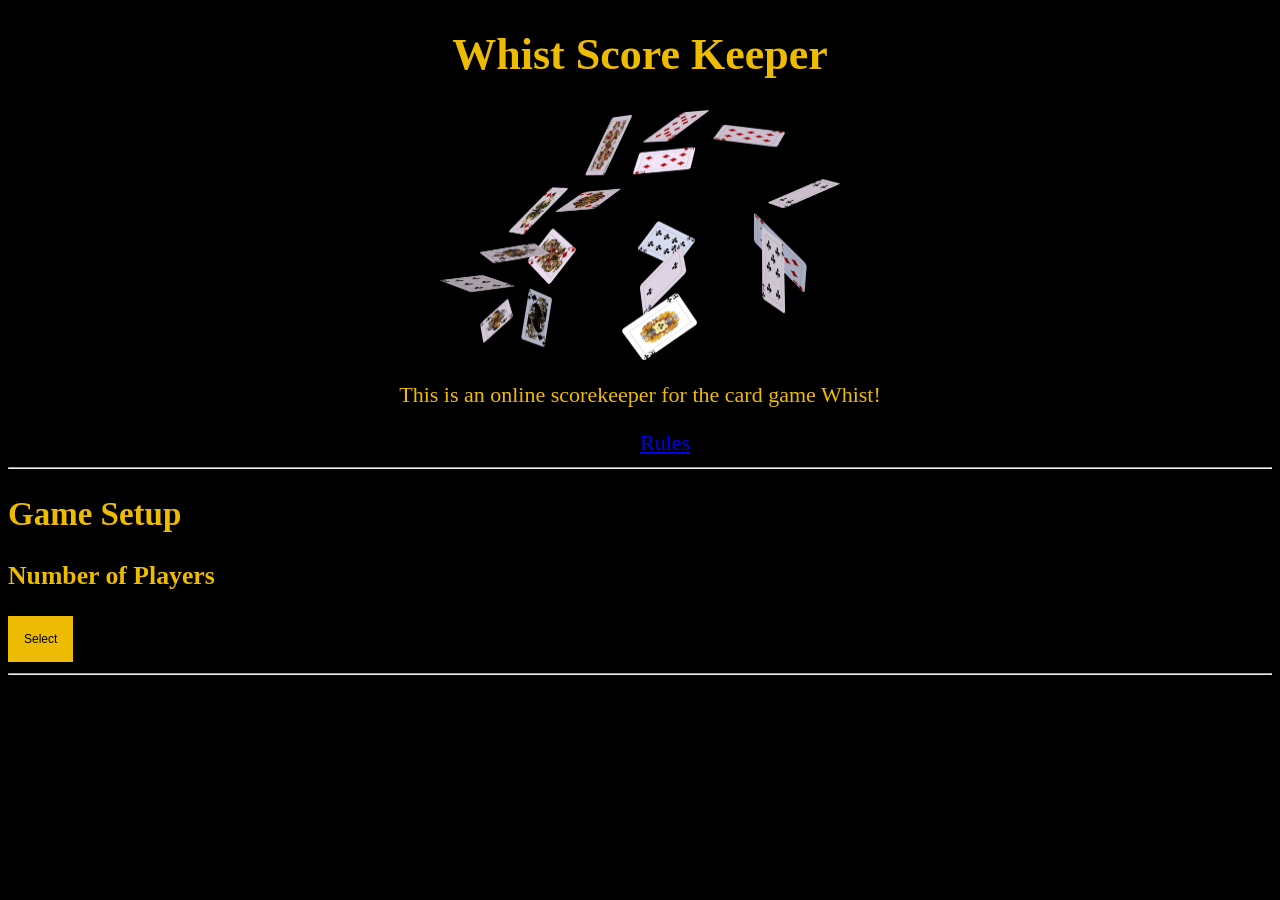
<file: index.html>
<!DOCTYPE HTML>
<html lang="en-US">
    <head>
        <meta charset="UTF-8"> 
        <meta name="Author" content="Stefan Belu">
        <meta name="Date" content="12/21/2025">
        <meta name="Description" content="This site is for scorekeeping for the wist card game">
        <link rel="icon" href="icons/tab-icon.png"
        type="image/x-icon">
        <link rel="stylesheet" href="css/main.css" type="text/css">
        <title>WistScoreKeeper</title>
    </head>
    <body>
        <h1>Whist Score Keeper</h1>
        <img src="icons/Cards-Transparent-Background.png" alt="Cards-Transparent-Background" width="400" height="250">
        <p>This is an online scorekeeper for the card game Whist!</p>
        <div class="topnav">
            <div class="topnav-centered">
                <a href="https://en.wikipedia.org/wiki/Romanian_whist#Rules" class = "active">Rules</a>
            </div>    
        </div>
        <hr>
        <h2>Game Setup</h2>
        <h3>Number of Players</h3>
        <div class="dropdown">
            <button class="dropbtn">Select</button>
            <div class="dropdown-content">
                <a href="names.html?players=3">3</a>
                <a href="names.html?players=4">4</a>
                <a href="names.html?players=5">5</a>
                <a href="names.html?players=6">6</a>
            </div>
        </div>
        <hr> 
    </body> 
</html>
</file>
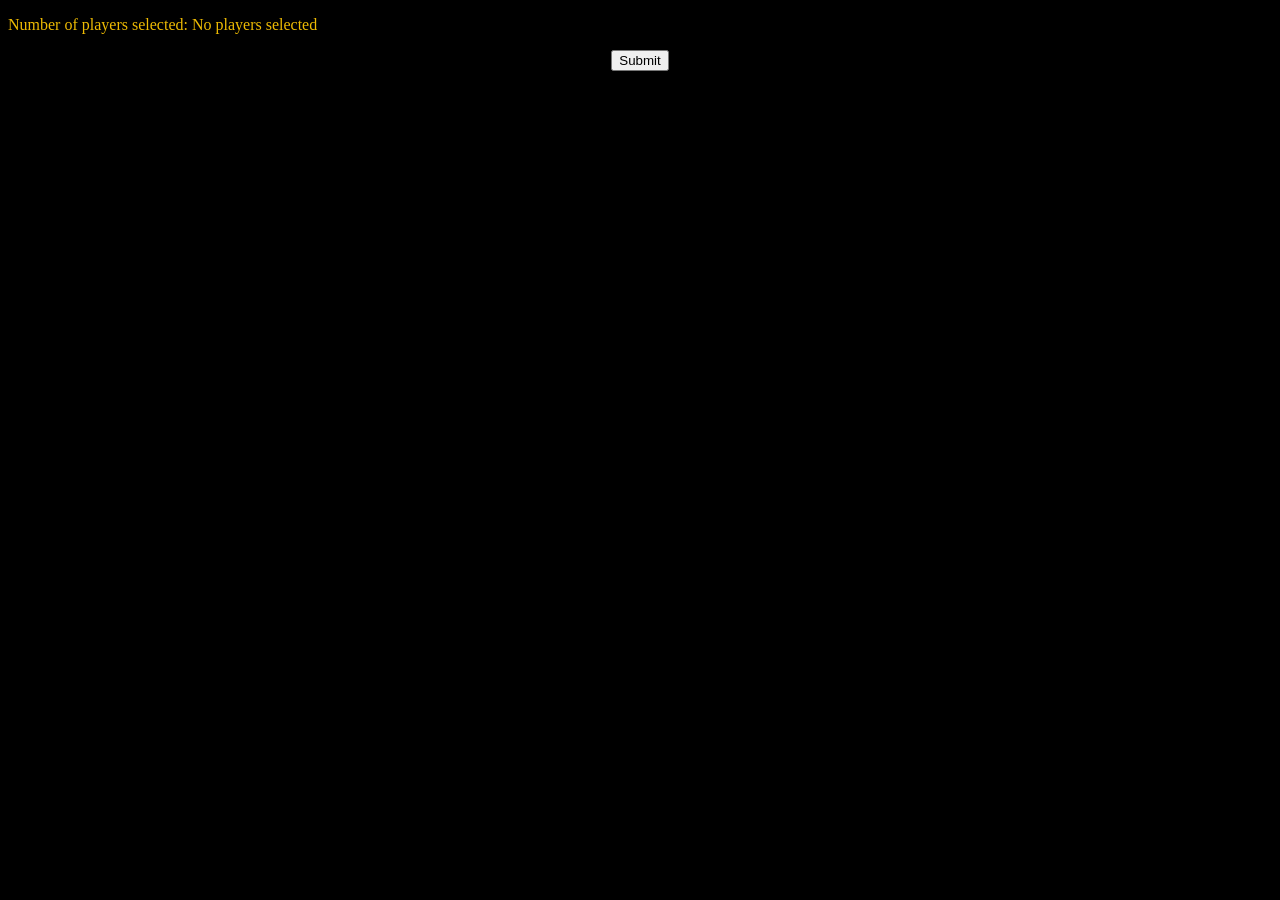
<file: names.html>
<!DOCTYPE HTML>
<html lang="en-US">
    <head>
        <meta charset="UTF-8"> 
        <meta name="Author" content="Stefan Belu">
        <meta name="Date" content="12/21/2025">
        <meta name="Description" content="This site is for scorekeeping for the wist card game">
        <link rel="icon" href="icons/tab-icon.png"
        type="image/x-icon">
        <link rel="stylesheet" href="css/names.css" type="text/css">
        <title>WistScoreKeeper</title>
    </head>
    <body>
        <p>Number of players selected: <span id="playerCount">None</span></p>
        <form id="playerForm">
            <div id="playerNamesContainer"></div>
            <button type="submit">Submit</button>
        </form>
        <script>
            function getQueryParam(param) {
                const urlParams = new URLSearchParams(window.location.search);
                return urlParams.get(param);
            }
            const container = document.getElementById('playerNamesContainer');
            const players = parseInt(getQueryParam('players'), 10);
            if (!isNaN(players)) {
                console.log("Number of players selected:", players);
                document.getElementById("playerCount").textContent = players;
                container.innerHTML = "";
                for (let i = 1; i <= players; i++){
                    const formRow = document.createElement('div');
                    formRow.className = 'form-row';
                    const label = document.createElement("label")
                    label.htmlFor = `playerName${i}`;
                    label.textContent = `Player ${i} Name: `;
                    const br = document.createElement('br')  
                    const input = document.createElement('input');
                    input.type = 'text';
                    input.id = `playerName${i}`;
                    input.name = `playerName${i}`;
                    input.placeholder = `Enter name for Player ${i}`;
                    formRow.appendChild(label);
                    formRow.appendChild(input);
                    formRow.appendChild(br);
                    container.appendChild(formRow);
                }
            } else {
                console.log("No valid number of players selected.");
                document.getElementById("playerCount").textContent = 'No players selected';
                container.innerHTML = "";
            }
            document.getElementById('playerForm').addEventListener('submit', function(event){
                event.preventDefault();
                if (isNaN(players) || players < 1) {
                    alert('Invalid number of players.');
                    return;
                    }
                const params = new URLSearchParams();
                for (let i = 1; i <= players; i++){
                    const input = document.getElementById(`playerName${i}`);
                    if (!input){
                        continue;
                    }
                    const name = input.value.trim();
                    if (!name) {
                        alert(`Please enter a name for Player ${i}`);
                        input.focus();
                        return;
                    }
                    params.append(`player${i}`, name)
                }
                window.location.href = `table.html?${params.toString()}`;
            });
        </script>
    </body>
</html>
</file>
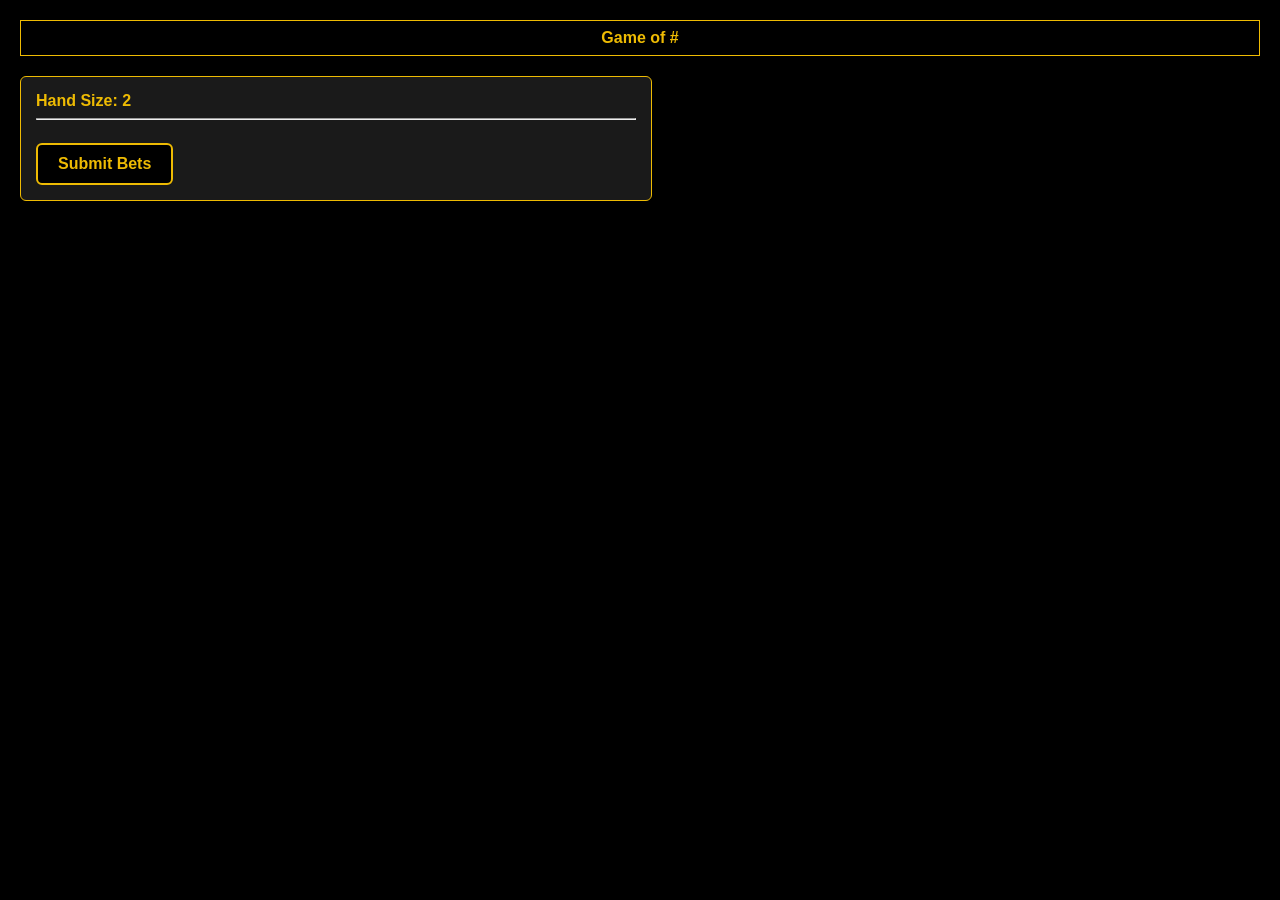
<file: table.html>
<!DOCTYPE html>
<html lang = "en-US">
    <head>
        <meta charset="UTF-8"> 
        <meta name="Author" content="Stefan Belu">
        <meta name="Date" content="12/21/2025">
        <meta name="Description" content="This site is for scorekeeping for the wist card game">
        <link rel="icon" href="icons/tab-icon.png"
        type="image/x-icon">
        <link rel="stylesheet" href="css/table.css" type="text/css">
        <title>WistScoreKeeper</title>
    </head>
    <body>
        <div id="tableContainer">
            <table id="scoreboard" style="width: 100%">
                <thead>
                    <tr id="header-row">
                         <th>Loading...</th>
                    </tr>
                </thead>
                <tbody id="scoreboard-body">
                    <tr id="data-row">
                        <td>    </td>
                    </tr>
                </tbody>   
            </table>
        </div>
        <div id="inputContainer"></div>
        <script>
            function getUrlParams(){
                const urlParams = new URLSearchParams(window.location.search);
                let entries = {};
                for (const[key, value] of urlParams){
                    entries[key] = value
                }
                return entries
            }
            
            const params = getUrlParams();
            const players = [];
            let i = 1;
            while (params[`player${i}`] !== undefined) {
                players.push(params[`player${i}`]);
                i++;
            }

            let roundIndex = 0;
            const roundScheme = Array(players.length).fill(1).concat([2,3,4,5,6,7], Array(players.length).fill(8),[7,6,5,4,3,2], Array(players.length).fill(1))

            function buildScoreBoard(){
                const header_row = document.getElementById("header-row");
                const data_row = document.getElementById("data-row");
                const roundHeader = document.createElement('th');
                header_row.innerHTML = '';
                data_row.innerHTML = '';
                roundHeader.textContent = "Game of #"
                header_row.appendChild(roundHeader);
                let i = 1;
                const width_params = {
                    3 : '23.5%',
                    4 : '16%',
                    5 : '12.5',
                    6 : '10%'
                }
                while (params[`player${i}`] != undefined){
                    const player = params[`player${i}`];
                    const th = document.createElement('th');
                    th.textContent = player;
                    th.style.width = width_params[players.length];
                    header_row.appendChild(th);
                    const thBet = document.createElement('th');
                    thBet.textContent = 'Bet'; 
                    header_row.appendChild(thBet);
                    const thTake = document.createElement('th');
                    thTake.textContent = 'Take';
                    header_row.appendChild(thTake);
                    i++;
                } 
            }

            function buildInputForm(players, type){
                const container = document.getElementById('inputContainer');
                container.innerHTML = '';
                const form = document.createElement('form');
                form.id = type + 'Form';
                const cardNum = document.createElement('label')
                cardNum.textContent = `Hand Size: ${roundScheme[roundIndex]}`;
                const hr = document.createElement('hr');
                form.appendChild(cardNum);
                form.appendChild(hr);
                players.forEach((player, index) => {
                    const label = document.createElement('label');
                    label.for = `${type}${index + 1}`;
                    label.textContent = `${player}\'s ${type.charAt(0).toUpperCase() + type.slice(1)}: `;
                    linebreak = document.createElement('br');
                    const input = document.createElement('input');
                    input.type = 'number';
                    input.min = '0';
                    input.id = `${type}${index + 1}`;
                    input.name = `${type}${index + 1}`;
                    input.required = true;
                    label.appendChild(input);
                    form.appendChild(label);
                    form.appendChild(linebreak);
                });
                const button = document.createElement('button');
                button.type = 'submit';
                button.textContent = type === 'bet' ? 'Submit Bets' : 'Play Round';
                form.appendChild(button);
                return form;
            }
            
            function handleBetSubmission(players){
                const container = document.getElementById('inputContainer');
                const betForm = buildInputForm(players, 'bet');
                container.innerHTML = '';
                container.appendChild(betForm);
                betForm.onsubmit = function (event) {
                    event.preventDefault();
                    const bet_array = players.map((_,i) => {
                        const val = betForm[`bet${i + 1}`].value;
                        return Number(val);
                    });
                    window.currentBets = bet_array;
                    const bet_sum = bet_array.reduce((accumulator, currentValue) => accumulator + currentValue, 0);
                    if (bet_sum === roundScheme[roundIndex]){
                        alert("Bet total cannot equal the number of cards in the game.\nSomeone must lose.")
                        betForm.reset();
                        return;
                    }
                    handleTakeSubmission(players);
                }
            }

            function handleTakeSubmission(players){
                const container = document.getElementById('inputContainer');
                const takeForm = buildInputForm(players, 'take');
                container.innerHTML = '';
                container.appendChild(takeForm);
                takeForm.onsubmit = function (event) {
                    event.preventDefault();
                    const take_array = players.map((_,i) => {
                        const val = takeForm[`take${i + 1}`].value;
                        return Number(val);
                    });
                    window.currentTakes = take_array;
                    updateScores();
                }
            }

            function updateScores(){
                const bets = window.currentBets
                const takes = window.currentTakes
                let roundScores = [];
                let i = 0;
                for (i; i < players.length; i++){
                    let scoreChange;
                    if (bets[i] === takes[i]){
                        scoreChange = 5 + bets[i];
                    }
                    else{
                        scoreChange = -Math.abs(bets[i]-takes[i]);
                    }
                    window.playerScores[i] += scoreChange;
                    roundScores.push(window.playerScores[i]);
                }
                const tbody = document.getElementById('scoreboard-body');
                const newRow = document.createElement('tr');
                const roundCell = document.createElement('td');
                roundCell.textContent = roundScheme[roundIndex];
                newRow.appendChild(roundCell);
                roundScores.forEach((score, i) => {
                    const scoreCell = document.createElement('td')
                    scoreCell.textContent = score;
                    newRow.appendChild(scoreCell);

                    const betCell = document.createElement('td');
                    betCell.textContent = bets[i];
                    newRow.appendChild(betCell);

                    const takeCell = document.createElement('td');
                    takeCell.textContent = takes[i];
                    newRow.appendChild(takeCell);
                });
                tbody.appendChild(newRow);
                roundIndex++;
                startRound();
            }
            
            function startRound() {
            handleBetSubmission(players, () => {
                handleTakeSubmission(players, () => {
                updateScores();
                });
            });
            }

            window.onload = function() {
            window.playerScores = players.map(() => 0);
            buildScoreBoard();
            startRound();
            };

        </script>
    </body>
</html>
</file>
<file: css/main.css>
html {
    font-size: 22px;
}

body {
    background-color: black;
    color: rgb(238, 187, 3);
}

h1 {
    text-align: center;
}

img{
    display: block;
    margin-left: auto;
    margin-right: auto;
}
.dropbtn {
  background-color: rgb(238, 187, 3);
  color: black;
  padding: 16px;
  font-size: 12px;
  border: none;
}

.dropdown {
  position: relative;
  display: inline-block;
}

.dropdown-content {
  display: none;
  position: absolute;
  background-color: black;
  min-width: 160px;
  box-shadow: 0px 8px 16px 0px rgba(0,0,0,0.2);
  z-index: 1;
}

.dropdown-content a {
  color: rgb(255, 208, 0);
  padding: 12px 16px;
  text-decoration: none;
  display: block;
  margin-bottom: 30px;
}

.topnav-centered a {
  position: relative;
  left: 50%;
}
.dropdown-content a:hover {background-color: #ddd;}

.dropdown:hover .dropdown-content {display: block;}

.dropdown:hover .dropbtn {background-color: rgb(238, 187, 3);}

p{
    text-align: center;
}
</file>
<file: css/names.css>
h1{
    text-align: center;
    color: rgb(238, 187, 3);
}

form{
    color: rgb(238, 187, 3)
}
body{
    background-color: black;
    color: rrgb(238, 187, 3);
    text-align: center;
}
p{
  color:rgb(238, 187, 3);
  text-align: left;
  
}
#playerNamesContainer {
  width: 100%; 
  max-width: 400px; 
  margin: 0 auto; 
  text-align: left; 
  align-content: left;
}
.form-row {
  display: flex;
  justify-content: flex-start;
  border-spacing: 60px;
  margin-bottom: 60px;
}

.form-row label {
  width: 130px;
}

.form-row input {
  flex-grow: 1;
}
</file>
<file: css/table.css>
body {
  background-color: black;
  color: rgb(238, 187, 3);
  font-family: 'Segoe UI', Tahoma, Geneva, Verdana, sans-serif;
  margin: 20px;
}

Form hr {
  color: rgb(238, 187, 3);
}

#scoreboard {
  border-collapse: collapse;
  width: 100%;
  color: rgb(238, 187, 3);
}

#scoreboard, 
#scoreboard th, 
#scoreboard td {
  border: 1px solid rgb(238, 187, 3);
}

#scoreboard th, 
#scoreboard td {
  padding: 8px;
  text-align: center;
}

#scoreboard th {
  background-color: black;
  color: rgb(238, 187, 3);
}

#inputContainer {
  margin-top: 20px;
  padding: 15px;
  border: 1px solid rgb(238, 187, 3);
  background-color: #1a1a1a;
  border-radius: 6px;
  max-width: 600px;
}

#inputContainer label {
  display: block;
  margin-bottom: 8px;
  font-weight: 600;
  color: rgb(238, 187, 3);
}

#inputContainer input[type="number"] {
  width: 60px;
  padding: 5px 8px;
  margin-left: 10px;
  border: 1px solid rgb(238, 187, 3);
  border-radius: 4px;
  background-color: black;
  color: rgb(238, 187, 3);
  font-weight: bold;
  transition: border-color 0.3s ease;
}

#inputContainer input[type="number"]:focus {
  outline: none;
  border-color: #ffcc00; 
  box-shadow: 0 0 5px #ffcc00;
}

#inputContainer button {
  margin-top: 15px;
  padding: 10px 20px;
  background-color: black;
  color: rgb(238, 187, 3);
  border: 2px solid rgb(238, 187, 3);
  border-radius: 6px;
  font-size: 1rem;
  font-weight: 700;
  cursor: pointer;
  transition: background-color 0.3s ease, color 0.3s ease;
}

#inputContainer button:hover,
#inputContainer button:focus {
  background-color: rgb(238, 187, 3);
  color: black;
  outline: none;
}

body::-webkit-scrollbar {
  width: 10px;
}

body::-webkit-scrollbar-track {
  background: #111;
}

body::-webkit-scrollbar-thumb {
  background-color: rgb(238, 187, 3);
  border-radius: 10px;
  border: 2px solid #111;
}

/* Responsive adjustments */
@media (max-width: 600px) {
  #inputContainer {
    max-width: 100%;
    padding: 10px;
  }

  #inputContainer input[type="number"] {
    width: 50px;
    margin-left: 5px;
  }

  #inputContainer button {
    width: 100%;
  }
}
</file>
